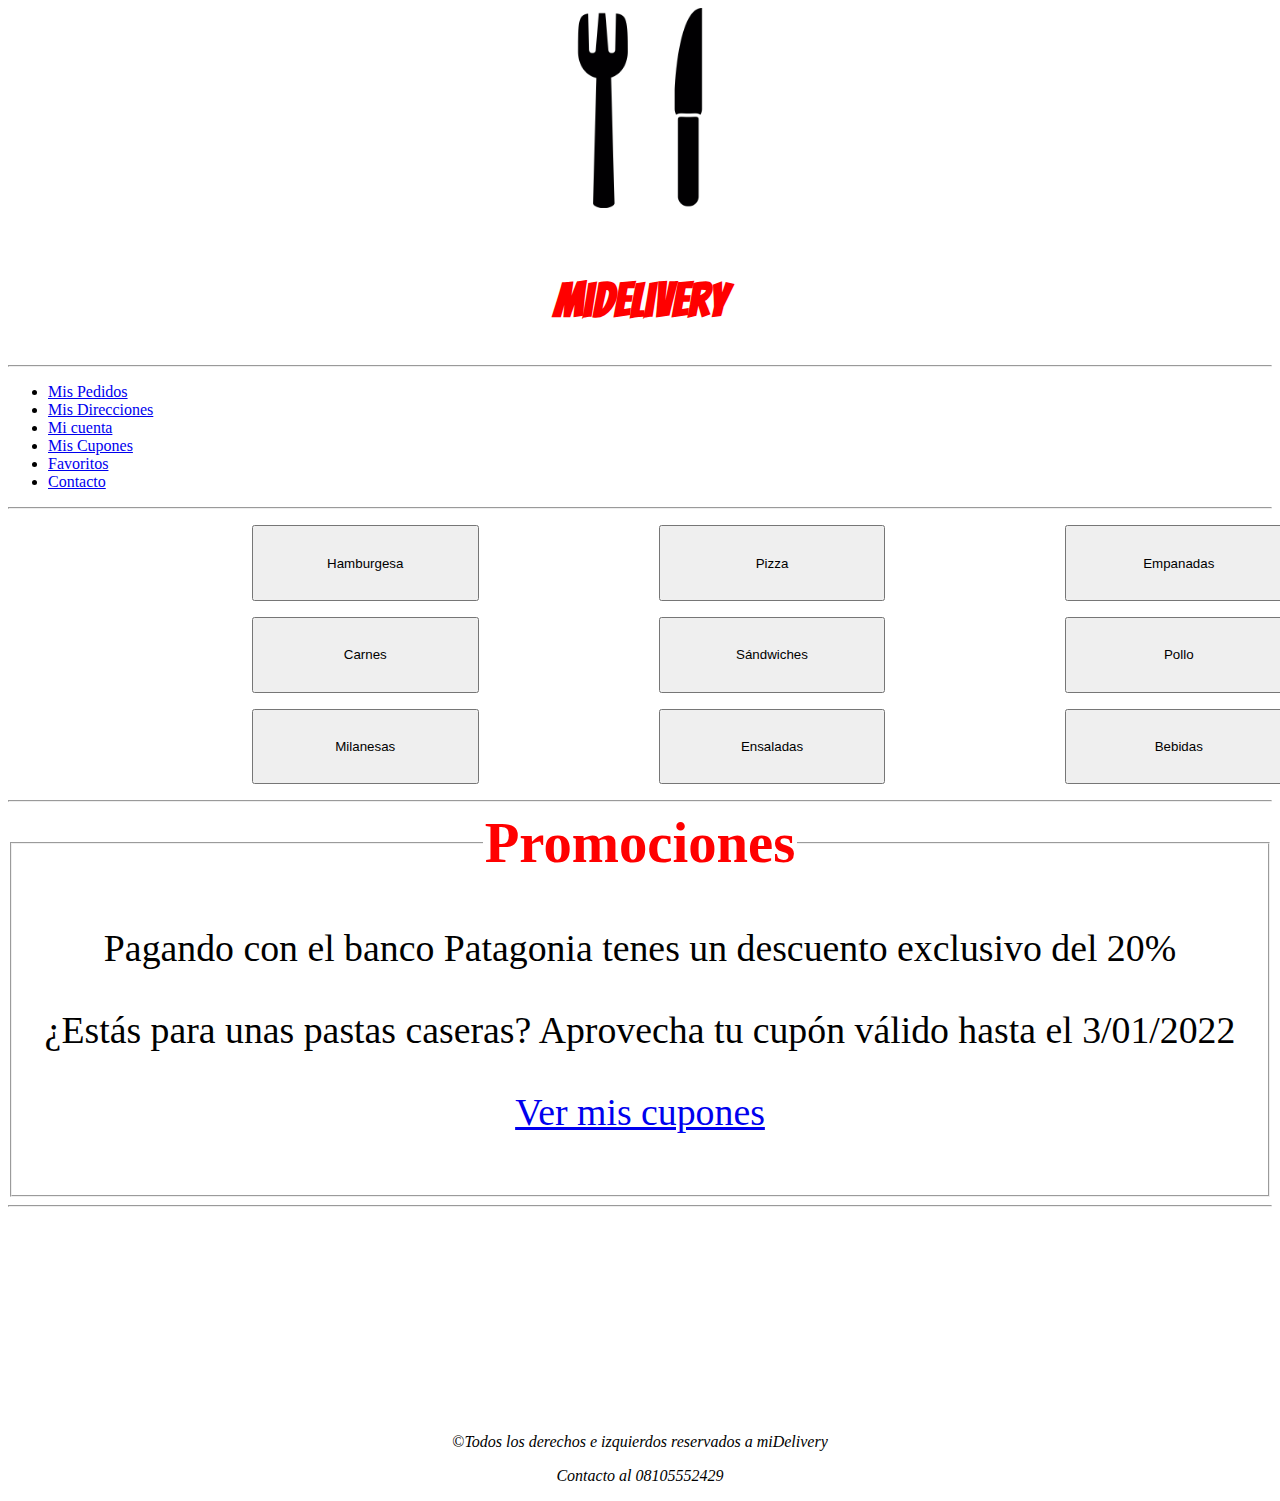
<file: index.html>
<!DOCTYPE html>
<html lang="en">
  <head>
    <meta charset="UTF-8" />
    <meta http-equiv="X-UA-Compatible" content="IE=edge" />
    <meta name="viewport" content="width=device-width, initial-scale=1.0" />
    <title>Inicio</title>
    <link rel="stylesheet" href="../static/style.css" />
    <!-- CSS only -->
    <link
      href="https://cdn.jsdelivr.net/npm/bootstrap@5.2.0-beta1/dist/css/bootstrap.min.css"
      rel="stylesheet"
      integrity="sha384-0evHe/X+R7YkIZDRvuzKMRqM+OrBnVFBL6DOitfPri4tjfHxaWutUpFmBp4vmVor"
      crossorigin="anonymous"
    />
    <!-- JavaScript Bundle with Popper -->
    <script
      src="https://cdn.jsdelivr.net/npm/bootstrap@5.2.0-beta1/dist/js/bootstrap.bundle.min.js"
      integrity="sha384-pprn3073KE6tl6bjs2QrFaJGz5/SUsLqktiwsUTF55Jfv3qYSDhgCecCxMW52nD2"
      crossorigin="anonymous"
    ></script>
    <link rel="preconnect" href="https://fonts.googleapis.com">
<link rel="preconnect" href="https://fonts.gstatic.com" crossorigin>
<link href="https://fonts.googleapis.com/css2?family=Bangers&family=Staatliches&display=swap" rel="stylesheet">
  </head>
  <body>
    <header>
      <div id="cabecera">
        <img
          src="static/img/kisspng-knife-scalable-vector-graphics-fork-computer-icons-fork-and-knife-png-icons-and-graphics-png-repo-f-5cbeb0d7644659.7036440115560009834107.png"
          alt="Cuchillo Tenedor"
         
        />
        <h1>miDelivery</h1>
      </div>
    </header>
   
    <nav>
        <hr />
      <ul class="nav justify-content-center">
        <li class="nav-item">
          <a class="nav-link active" href="Pages/misPedidos.html">Mis Pedidos</a>
        </li>
        <li class="nav-item">
          <a class="nav-link" href="Pages/misDirecciones.html">Mis Direcciones</a>
        </li>
        <li class="nav-item">
          <a class="nav-link" href="Pages/miCuenta.html">Mi cuenta</a>
        </li>
        <li class="nav-item">
          <a class="nav-link" href="Pages/misCupones.html">Mis Cupones</a>
        </li>
        <li class="nav-item">
          <a class="nav-link" href="Pages/favoritos.html">Favoritos</a>
        </li>
        <li class="nav-item">
          <a class="nav-link" href="Pages/contacto.html">Contacto</a>
        </li>
      </ul>
      <hr />
    </nav>

    <!--<div id="lista">
        <nav>
            <ul>
                <br>
                
                <li><a href="misPedidos.html">Mis Pedidos</a></li>
                <li><a href="misDirecciones.html">Mis Direcciones</a></li>
                <li><a href="miCuenta.html">Mi Cuenta</a></li>
                <li><a href="misCupones.html">Mis Cupones</a></li>
                <li><a href="favoritos.html">Favoritos</a></li>
                <li><a href="contacto.html">Contacto</a></li>
            </ul>
        </nav>
    </div> -->
    
    <section>
      <div class="contenedor">
        <div id="comidas">
           
          <button type="button" class="btn btn-danger">Hamburgesa</button>
          <button type="button" class="btn btn-danger">Pizza</button>
          <button type="button" class="btn btn-danger">Empanadas</button>
          <button type="button" class="btn btn-danger">Carnes</button>
          <button type="button" class="btn btn-danger">Sándwiches</button>
          <button type="button" class="btn btn-danger">Pollo</button>
          <button type="button" class="btn btn-danger">Milanesas</button>
          <button type="button" class="btn btn-danger">Ensaladas</button>
          <button type="button" class="btn btn-danger">Bebidas</button>
        </div>
        <hr />
    <div id="promos">
      <fieldset title="Promociones">
        <legend><b>Promociones</b></legend>
        <p>
          Pagando con el banco Patagonia tenes un descuento exclusivo del 20%
        </p>
        <p>
          ¿Estás para unas pastas caseras? Aprovecha tu cupón válido hasta el
          3/01/2022
        </p>
        <p><a href="Pages/misCupones.html">Ver mis cupones</a></p>
      </fieldset>
    </div>
    <hr />
      </div>
    </section>
   <!--<div id="Comidas">
      
      <select name="listaComidas">
        <option value="1">Hamburgesa</option>
        <option value="2">Pizza</option>
        <option value="3">Empanadas</option>
        <option value="4">carnes</option>
        <option value="5">Sándwiches</option>
        <option value="6">Pollo</option>
        <option value="7">Milanesas</option>
      </select>
    </div>--> 
    <div id="footer" style="text-align: center">
      <footer>
        <p>
          &copy;<i>Todos los derechos e izquierdos reservados a miDelivery</i>
        </p>
        <p><i>Contacto al 08105552429</i></p>
      </footer>
    </div>
  </body>
</html>
</file>
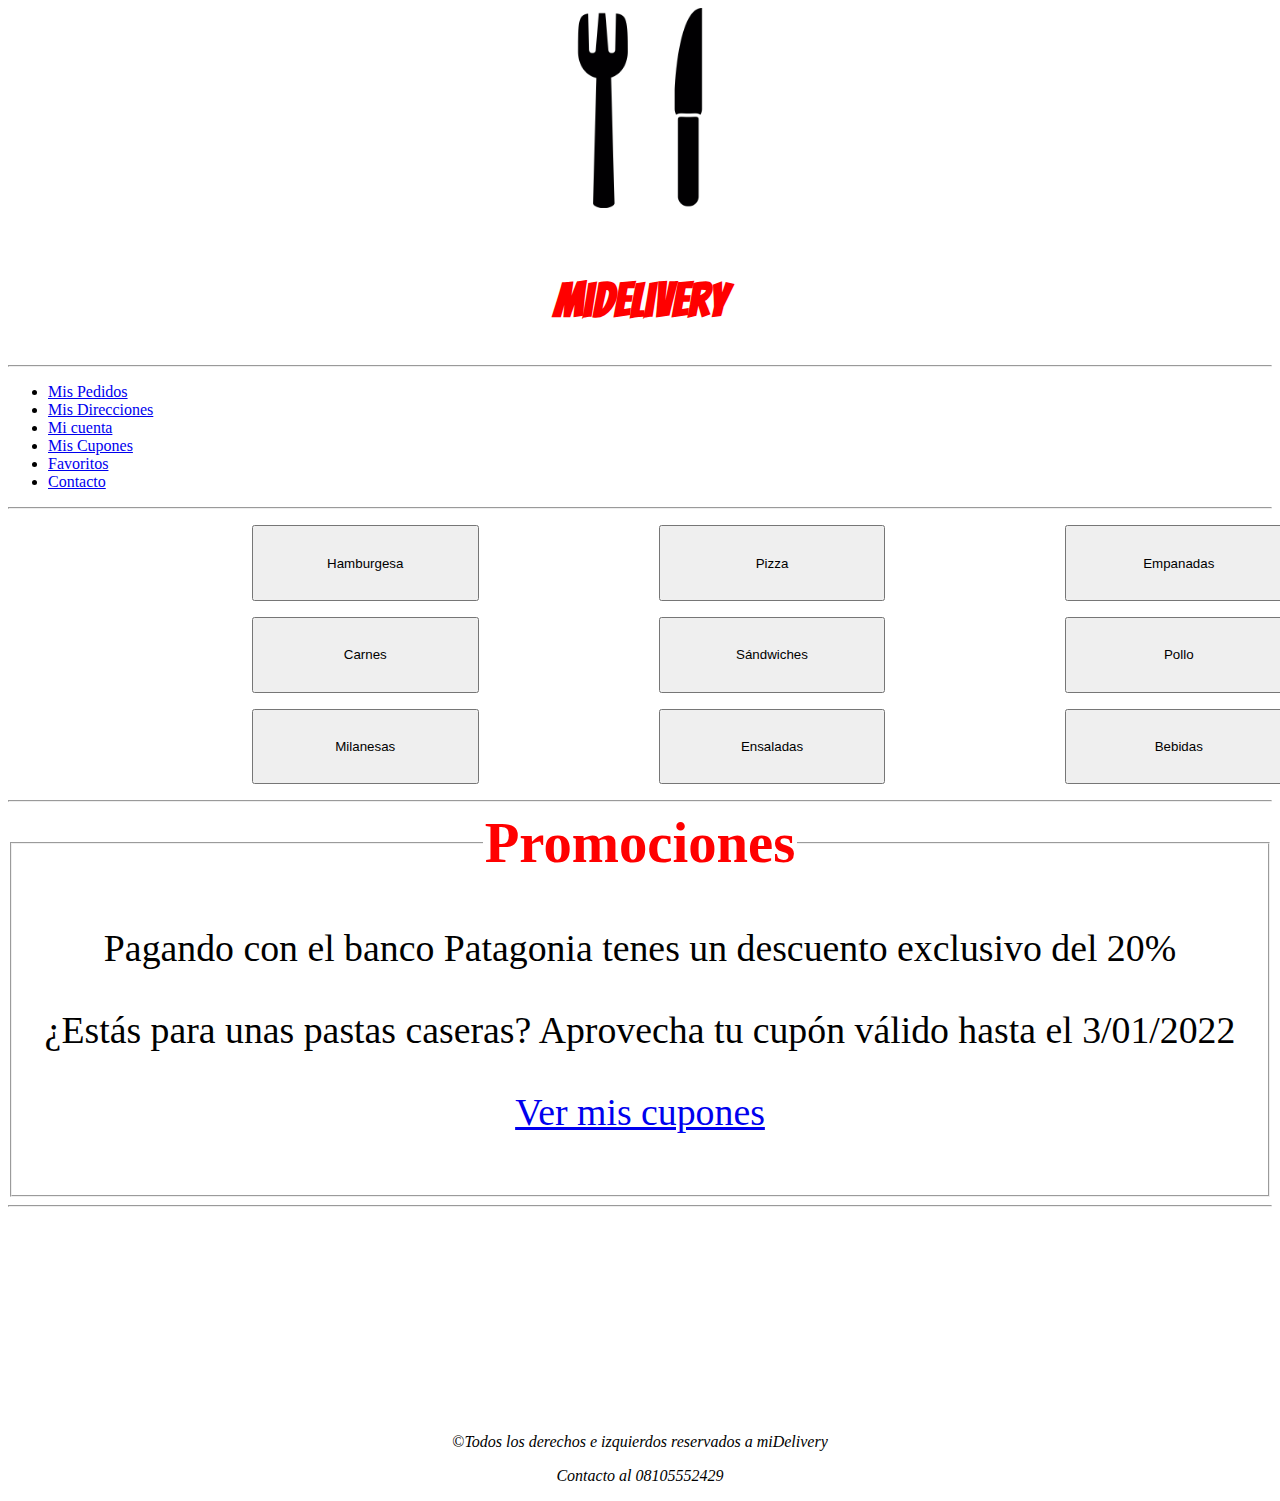
<file: root/index.html>
<!DOCTYPE html>
<html lang="en">
  <head>
    <meta charset="UTF-8" />
    <meta http-equiv="X-UA-Compatible" content="IE=edge" />
    <meta name="viewport" content="width=device-width, initial-scale=1.0" />
    <title>Inicio</title>
    <link rel="stylesheet" href="../static/style.css" />
    <!-- CSS only -->
    <link
      href="https://cdn.jsdelivr.net/npm/bootstrap@5.2.0-beta1/dist/css/bootstrap.min.css"
      rel="stylesheet"
      integrity="sha384-0evHe/X+R7YkIZDRvuzKMRqM+OrBnVFBL6DOitfPri4tjfHxaWutUpFmBp4vmVor"
      crossorigin="anonymous"
    />
    <!-- JavaScript Bundle with Popper -->
    <script
      src="https://cdn.jsdelivr.net/npm/bootstrap@5.2.0-beta1/dist/js/bootstrap.bundle.min.js"
      integrity="sha384-pprn3073KE6tl6bjs2QrFaJGz5/SUsLqktiwsUTF55Jfv3qYSDhgCecCxMW52nD2"
      crossorigin="anonymous"
    ></script>
    <link rel="preconnect" href="https://fonts.googleapis.com">
<link rel="preconnect" href="https://fonts.gstatic.com" crossorigin>
<link href="https://fonts.googleapis.com/css2?family=Bangers&family=Staatliches&display=swap" rel="stylesheet">
  </head>
  <body>
    <header>
      <div id="cabecera">
        <img
          src="../static/img/kisspng-knife-scalable-vector-graphics-fork-computer-icons-fork-and-knife-png-icons-and-graphics-png-repo-f-5cbeb0d7644659.7036440115560009834107.png"
          alt="Cuchillo Tenedor"
         
        />
        <h1>miDelivery</h1>
      </div>
    </header>
   
    <nav>
        <hr />
      <ul class="nav justify-content-center">
        <li class="nav-item">
          <a class="nav-link active" href="Pages/misPedidos.html">Mis Pedidos</a>
        </li>
        <li class="nav-item">
          <a class="nav-link" href="Pages/misDirecciones.html">Mis Direcciones</a>
        </li>
        <li class="nav-item">
          <a class="nav-link" href="Pages/miCuenta.html">Mi cuenta</a>
        </li>
        <li class="nav-item">
          <a class="nav-link" href="Pages/misCupones.html">Mis Cupones</a>
        </li>
        <li class="nav-item">
          <a class="nav-link" href="Pages/favoritos.html">Favoritos</a>
        </li>
        <li class="nav-item">
          <a class="nav-link" href="Pages/contacto.html">Contacto</a>
        </li>
      </ul>
      <hr />
    </nav>

    <!--<div id="lista">
        <nav>
            <ul>
                <br>
                
                <li><a href="misPedidos.html">Mis Pedidos</a></li>
                <li><a href="misDirecciones.html">Mis Direcciones</a></li>
                <li><a href="miCuenta.html">Mi Cuenta</a></li>
                <li><a href="misCupones.html">Mis Cupones</a></li>
                <li><a href="favoritos.html">Favoritos</a></li>
                <li><a href="contacto.html">Contacto</a></li>
            </ul>
        </nav>
    </div> -->
    
    <section>
      <div class="contenedor">
        <div id="comidas">
           
          <button type="button" class="btn btn-danger">Hamburgesa</button>
          <button type="button" class="btn btn-danger">Pizza</button>
          <button type="button" class="btn btn-danger">Empanadas</button>
          <button type="button" class="btn btn-danger">Carnes</button>
          <button type="button" class="btn btn-danger">Sándwiches</button>
          <button type="button" class="btn btn-danger">Pollo</button>
          <button type="button" class="btn btn-danger">Milanesas</button>
          <button type="button" class="btn btn-danger">Ensaladas</button>
          <button type="button" class="btn btn-danger">Bebidas</button>
        </div>
        <hr />
    <div id="promos">
      <fieldset title="Promociones">
        <legend><b>Promociones</b></legend>
        <p>
          Pagando con el banco Patagonia tenes un descuento exclusivo del 20%
        </p>
        <p>
          ¿Estás para unas pastas caseras? Aprovecha tu cupón válido hasta el
          3/01/2022
        </p>
        <p><a href="#">Ver mis cupones</a></p>
      </fieldset>
    </div>
    <hr />
      </div>
    </section>
   <!--<div id="Comidas">
      
      <select name="listaComidas">
        <option value="1">Hamburgesa</option>
        <option value="2">Pizza</option>
        <option value="3">Empanadas</option>
        <option value="4">carnes</option>
        <option value="5">Sándwiches</option>
        <option value="6">Pollo</option>
        <option value="7">Milanesas</option>
      </select>
    </div>--> 
    <div id="footer" style="text-align: center">
      <footer>
        <p>
          &copy;<i>Todos los derechos e izquierdos reservados a miDelivery</i>
        </p>
        <p><i>Contacto al 08105552429</i></p>
      </footer>
    </div>
  </body>
</html>
</file>
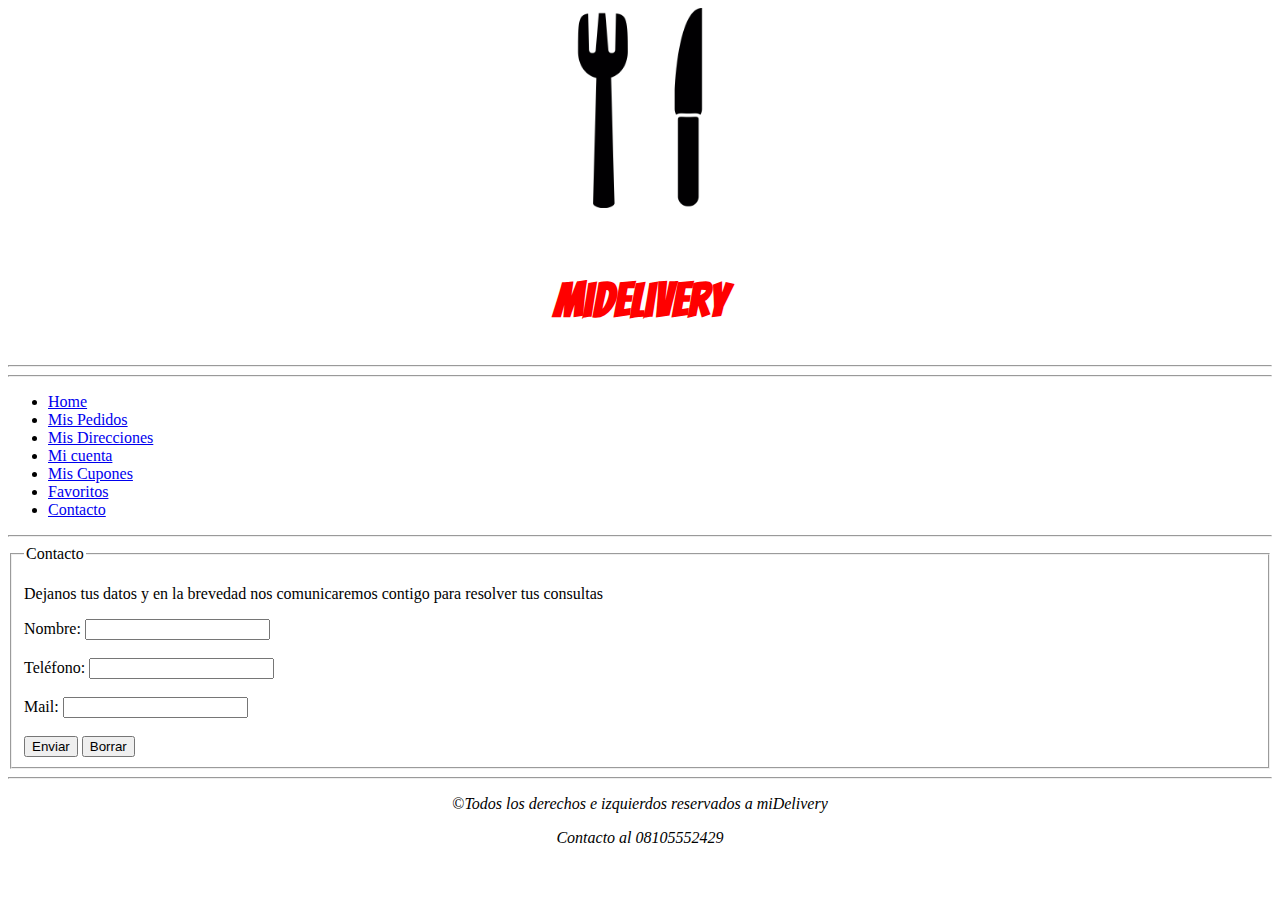
<file: Pages/contacto.html>
<!DOCTYPE html>
<html lang="en">
  <head>
    <meta charset="UTF-8" />
    <meta http-equiv="X-UA-Compatible" content="IE=edge" />
    <meta name="viewport" content="width=device-width, initial-scale=1.0" />
    <title>Inicio</title>
    <link rel="stylesheet" href="../../static/style.css" />
    <!-- CSS only -->
    <link
      href="https://cdn.jsdelivr.net/npm/bootstrap@5.2.0-beta1/dist/css/bootstrap.min.css"
      rel="stylesheet"
      integrity="sha384-0evHe/X+R7YkIZDRvuzKMRqM+OrBnVFBL6DOitfPri4tjfHxaWutUpFmBp4vmVor"
      crossorigin="anonymous"
    />
    <!-- JavaScript Bundle with Popper -->
    <script
      src="https://cdn.jsdelivr.net/npm/bootstrap@5.2.0-beta1/dist/js/bootstrap.bundle.min.js"
      integrity="sha384-pprn3073KE6tl6bjs2QrFaJGz5/SUsLqktiwsUTF55Jfv3qYSDhgCecCxMW52nD2"
      crossorigin="anonymous"
    ></script>
    <link rel="preconnect" href="https://fonts.googleapis.com">
<link rel="preconnect" href="https://fonts.gstatic.com" crossorigin>
<link href="https://fonts.googleapis.com/css2?family=Bangers&family=Staatliches&display=swap" rel="stylesheet">
  </head>
<body>
    <div id="cabecera">
        <img src="../static/img/kisspng-knife-scalable-vector-graphics-fork-computer-icons-fork-and-knife-png-icons-and-graphics-png-repo-f-5cbeb0d7644659.7036440115560009834107.png" alt="Cuchillo Tenedor">
        <h1>miDelivery</h1>
    </div>
    <hr><nav>
        <hr />
      <ul class="nav justify-content-center">
        <li class="nav-item">
          <a class="nav-link active" href="../index.html">Home</a>
        </li>
        <li class="nav-item">
          <a class="nav-link active" href="misPedidos.html">Mis Pedidos</a>
        </li>
        <li class="nav-item">
          <a class="nav-link" href="misDirecciones.html">Mis Direcciones</a>
        </li>
        <li class="nav-item">
          <a class="nav-link" href="miCuenta.html">Mi cuenta</a>
        </li>
        <li class="nav-item">
          <a class="nav-link" href="misCupones.html">Mis Cupones</a>
        </li>
        <li class="nav-item">
          <a class="nav-link" href="favoritos.html">Favoritos</a>
        </li>
        <li class="nav-item">
          <a class="nav-link" href="contacto.html">Contacto</a>
        </li>
      </ul>
      <hr />
    </nav>
    <section>
      <div id="contacto">
        <fieldset>
            <legend>Contacto</legend>
            <p>Dejanos tus datos y en la brevedad nos comunicaremos contigo para resolver tus consultas</p>
            <form action="post">
                <label>Nombre:</label>
                <input type="text">
                <br>
                <br>
                <label>Teléfono:</label>
                <input type="number">
                <br>
                <br>
                <label>Mail:</label>
                <input type="mail">
                <br>
                <br>
                <button type="submit">Enviar</button>
                <button type="reset">Borrar</button>
            </form>
        </fieldset>
    </div>
    </section>
    <hr>
    <footer>
      <div id="footer" style="text-align: center;">
        <footer>
            <p>&copy;<i>Todos los derechos e izquierdos reservados a miDelivery</i></p>
            <p><i>Contacto al 08105552429</i></p>
        </footer>
    </div>
    </footer>
</body>
</html>
</file>
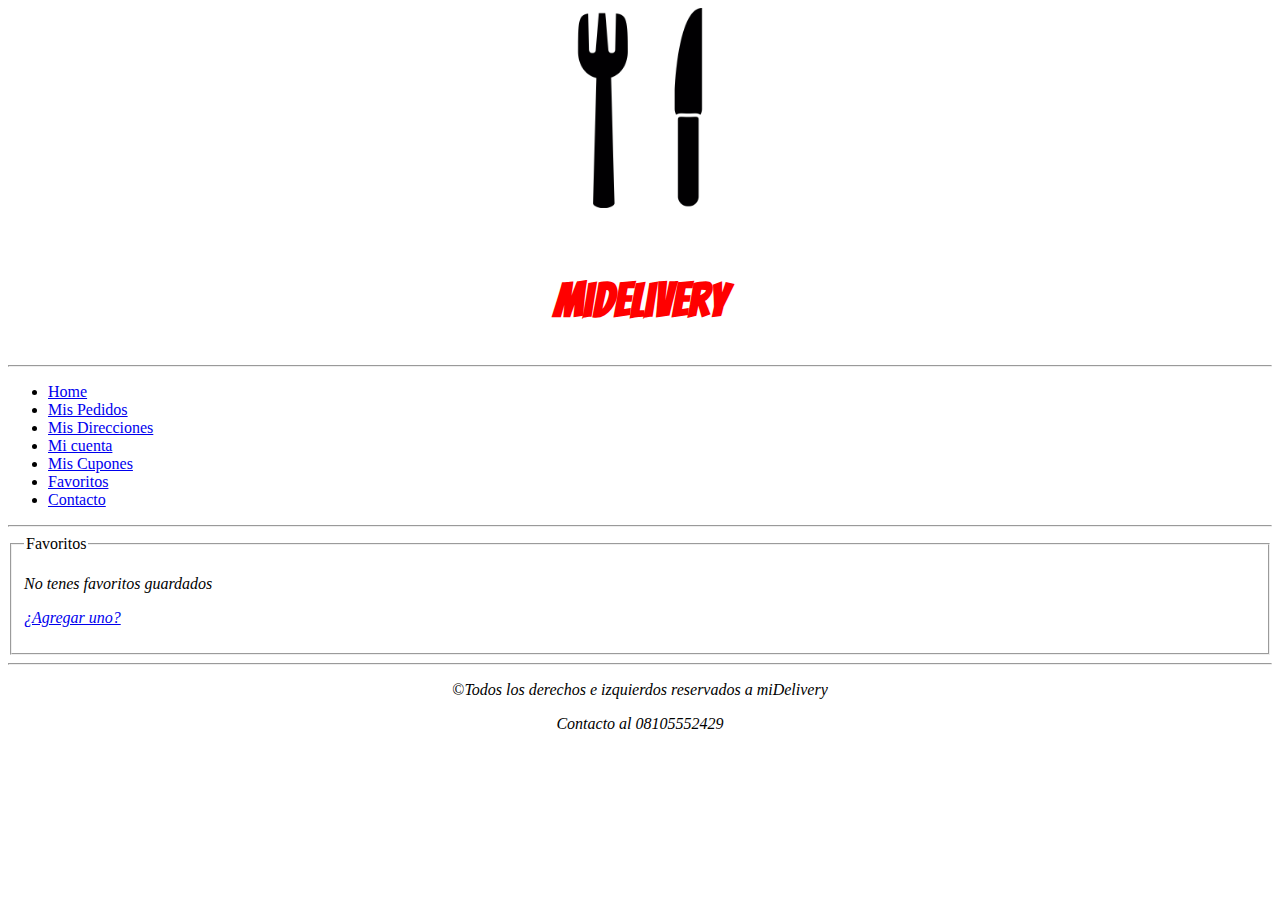
<file: Pages/favoritos.html>
<!DOCTYPE html>
<html lang="en">
  <head>
    <meta charset="UTF-8" />
    <meta http-equiv="X-UA-Compatible" content="IE=edge" />
    <meta name="viewport" content="width=device-width, initial-scale=1.0" />
    <title>Inicio</title>
    <link rel="stylesheet" href="../../static/style.css" />
    <!-- CSS only -->
    <link
      href="https://cdn.jsdelivr.net/npm/bootstrap@5.2.0-beta1/dist/css/bootstrap.min.css"
      rel="stylesheet"
      integrity="sha384-0evHe/X+R7YkIZDRvuzKMRqM+OrBnVFBL6DOitfPri4tjfHxaWutUpFmBp4vmVor"
      crossorigin="anonymous"
    />
    <!-- JavaScript Bundle with Popper -->
    <script
      src="https://cdn.jsdelivr.net/npm/bootstrap@5.2.0-beta1/dist/js/bootstrap.bundle.min.js"
      integrity="sha384-pprn3073KE6tl6bjs2QrFaJGz5/SUsLqktiwsUTF55Jfv3qYSDhgCecCxMW52nD2"
      crossorigin="anonymous"
    ></script>
    <link rel="preconnect" href="https://fonts.googleapis.com">
<link rel="preconnect" href="https://fonts.gstatic.com" crossorigin>
<link href="https://fonts.googleapis.com/css2?family=Bangers&family=Staatliches&display=swap" rel="stylesheet">
  </head>
<body>
    <div id="cabecera">
        <img src="../static/img/kisspng-knife-scalable-vector-graphics-fork-computer-icons-fork-and-knife-png-icons-and-graphics-png-repo-f-5cbeb0d7644659.7036440115560009834107.png" alt="Cuchillo Tenedor">
        <h1>miDelivery</h1>
    </div>
    <nav>
        <hr />
      <ul class="nav justify-content-center">
        <li class="nav-item">
          <a class="nav-link active" href="../index.html">Home</a>
        </li>
        <li class="nav-item">
          <a class="nav-link active" href="misPedidos.html">Mis Pedidos</a>
        </li>
        <li class="nav-item">
          <a class="nav-link" href="misDirecciones.html">Mis Direcciones</a>
        </li>
        <li class="nav-item">
          <a class="nav-link" href="miCuenta.html">Mi cuenta</a>
        </li>
        <li class="nav-item">
          <a class="nav-link" href="misCupones.html">Mis Cupones</a>
        </li>
        <li class="nav-item">
          <a class="nav-link" href="favoritos.html">Favoritos</a>
        </li>
        <li class="nav-item">
          <a class="nav-link" href="contacto.html">Contacto</a>
        </li>
      </ul>
      <hr />
    </nav>
    <section>
      <div id="favoritos">
        <fieldset>
            <legend>Favoritos</legend>
            <p><i>No tenes favoritos guardados</i></p>
            <p><i><a href="#">¿Agregar uno?</a></i></p>
        </fieldset>
    </div>
    </section>
    <hr>
    <footer>
      <div id="footer" style="text-align: center;">
        <footer>
            <p>&copy;<i>Todos los derechos e izquierdos reservados a miDelivery</i></p>
            <p><i>Contacto al 08105552429</i></p>
        </footer>
    </div>
    </footer>
</body>
</html>
</file>
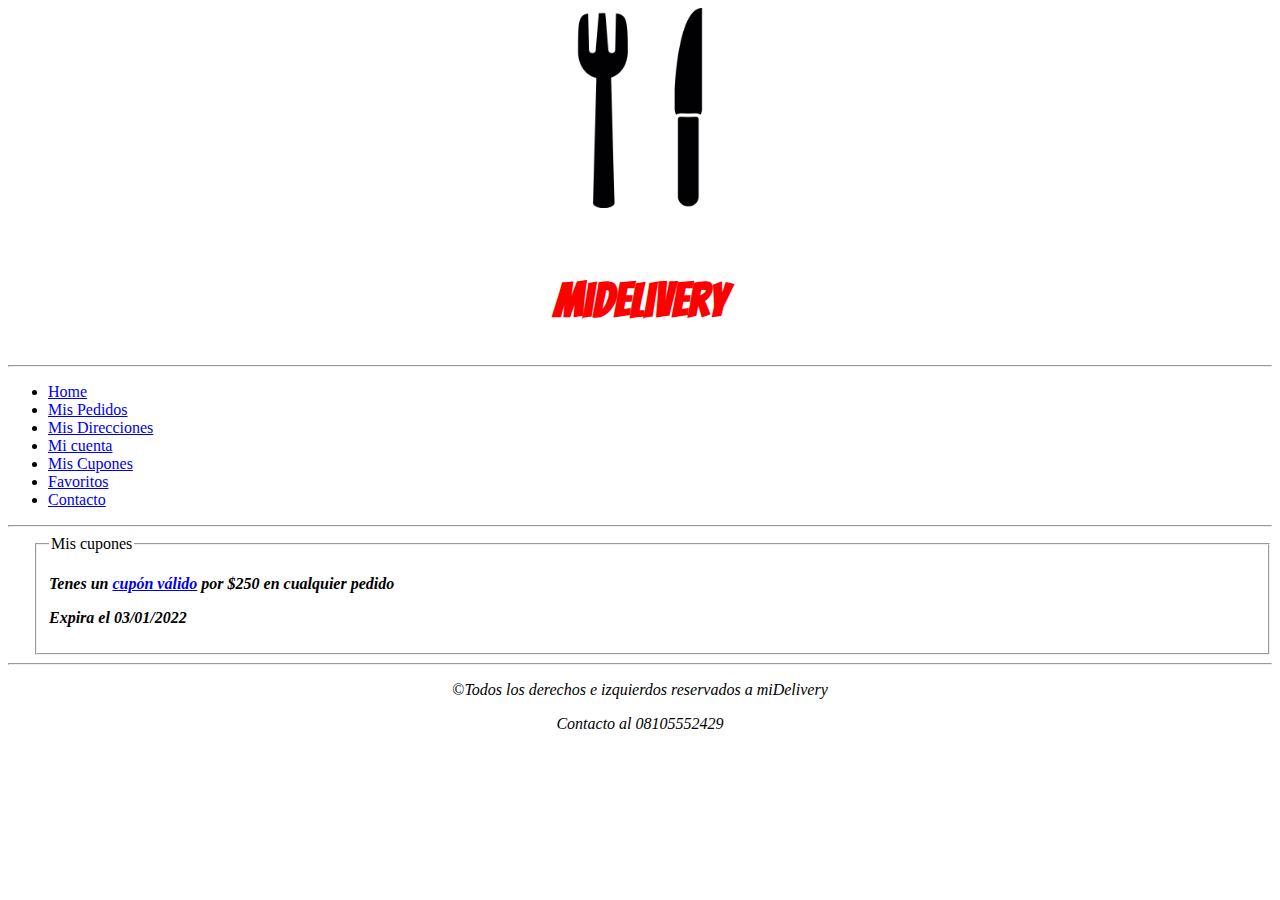
<file: Pages/misCupones.html>
<!DOCTYPE html>
<html lang="en">
<head>
    <meta charset="UTF-8">
    <meta http-equiv="X-UA-Compatible" content="IE=edge">
    <meta name="viewport" content="width=device-width, initial-scale=1.0">
    <title>Mis cupones</title>
    <link rel="stylesheet" href="../../static/style.css" />
    <!-- CSS only -->
    <link
      href="https://cdn.jsdelivr.net/npm/bootstrap@5.2.0-beta1/dist/css/bootstrap.min.css"
      rel="stylesheet"
      integrity="sha384-0evHe/X+R7YkIZDRvuzKMRqM+OrBnVFBL6DOitfPri4tjfHxaWutUpFmBp4vmVor"
      crossorigin="anonymous"
    />
    <!-- JavaScript Bundle with Popper -->
    <script
      src="https://cdn.jsdelivr.net/npm/bootstrap@5.2.0-beta1/dist/js/bootstrap.bundle.min.js"
      integrity="sha384-pprn3073KE6tl6bjs2QrFaJGz5/SUsLqktiwsUTF55Jfv3qYSDhgCecCxMW52nD2"
      crossorigin="anonymous"
    ></script>
    <link rel="preconnect" href="https://fonts.googleapis.com">
<link rel="preconnect" href="https://fonts.gstatic.com" crossorigin>
<link href="https://fonts.googleapis.com/css2?family=Bangers&family=Staatliches&display=swap" rel="stylesheet">
</head>
<body>
    <div id="cabecera">
        <img src="../static/img/kisspng-knife-scalable-vector-graphics-fork-computer-icons-fork-and-knife-png-icons-and-graphics-png-repo-f-5cbeb0d7644659.7036440115560009834107.png" alt="Cuchillo Tenedor">
        <h1>miDelivery</h1>
    </div>
    <nav>
        <hr />
      <ul class="nav justify-content-center">
        <li class="nav-item">
            <a class="nav-link active" href="../index.html">Home</a>
          </li>
        <li class="nav-item">
          <a class="nav-link active" href="misPedidos.html">Mis Pedidos</a>
        </li>
        <li class="nav-item">
          <a class="nav-link" href="misDirecciones.html">Mis Direcciones</a>
        </li>
        <li class="nav-item">
          <a class="nav-link" href="miCuenta.html">Mi cuenta</a>
        </li>
        <li class="nav-item">
          <a class="nav-link" href="misCupones.html">Mis Cupones</a>
        </li>
        <li class="nav-item">
          <a class="nav-link" href="favoritos.html">Favoritos</a>
        </li>
        <li class="nav-item">
          <a class="nav-link" href="contacto.html">Contacto</a>
        </li>
      </ul>
      <hr />
    </nav>
    <section>
        <div id="misCupones">
            <fieldset>
                <legend>Mis cupones</legend>
                <p><b><i>Tenes un <a href="#">cupón válido</a> por $250 en cualquier pedido</i></b></p>
                <p><b><i>Expira el 03/01/2022</i></b></p>
            </fieldset>
        </div>
    </section>
    <hr>
    <div id="footer" style="text-align: center;"> 
        <footer>
            <p>&copy;<i>Todos los derechos e izquierdos reservados a miDelivery</i></p>
            <p><i>Contacto al 08105552429</i></p>
        </footer>
    </div>
</body>
</html>
</file>
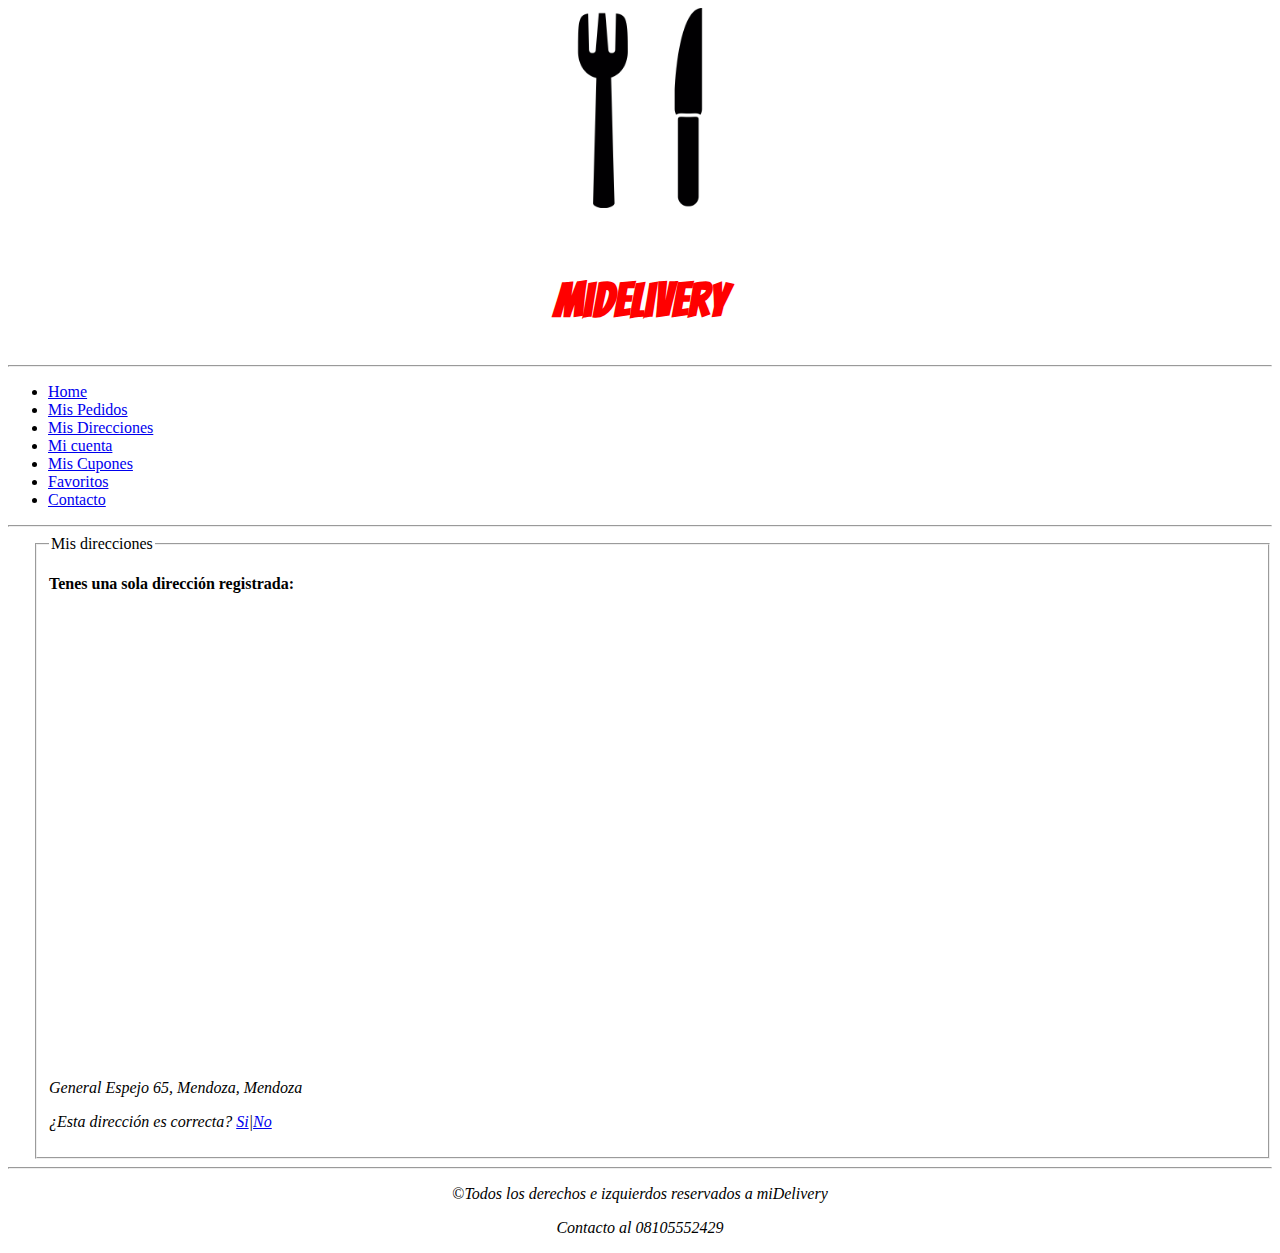
<file: Pages/misDirecciones.html>
<!DOCTYPE html>
<html lang="en">
<head>
    <meta charset="UTF-8">
    <meta http-equiv="X-UA-Compatible" content="IE=edge">
    <meta name="viewport" content="width=device-width, initial-scale=1.0">
    <title>Mis direcciones</title>
    <link rel="stylesheet" href="../../static/style.css">
    <link rel="preconnect" href="https://fonts.googleapis.com">
<link rel="preconnect" href="https://fonts.gstatic.com" crossorigin>
<link href="https://fonts.googleapis.com/css2?family=Bangers&family=Staatliches&display=swap" rel="stylesheet">
 <!-- CSS only -->
 <link href="https://cdn.jsdelivr.net/npm/bootstrap@5.2.0-beta1/dist/css/bootstrap.min.css" rel="stylesheet" integrity="sha384-0evHe/X+R7YkIZDRvuzKMRqM+OrBnVFBL6DOitfPri4tjfHxaWutUpFmBp4vmVor" crossorigin="anonymous">
 <!-- JavaScript Bundle with Popper -->
 <script src="https://cdn.jsdelivr.net/npm/bootstrap@5.2.0-beta1/dist/js/bootstrap.bundle.min.js" integrity="sha384-pprn3073KE6tl6bjs2QrFaJGz5/SUsLqktiwsUTF55Jfv3qYSDhgCecCxMW52nD2" crossorigin="anonymous"></script>
</head>
<body>
    <div id="cabecera">
        <img src="../static/img/kisspng-knife-scalable-vector-graphics-fork-computer-icons-fork-and-knife-png-icons-and-graphics-png-repo-f-5cbeb0d7644659.7036440115560009834107.png" alt="Cuchillo Tenedor">
        <h1>miDelivery</h1>
    </div>
    <nav>
        <hr />
      <ul class="nav justify-content-center">
        <li class="nav-item">
            <a class="nav-link active" href="../index.html">Home</a>
          </li>
        <li class="nav-item">
          <a class="nav-link active" href="misPedidos.html">Mis Pedidos</a>
        </li>
        <li class="nav-item">
          <a class="nav-link" href="misDirecciones.html">Mis Direcciones</a>
        </li>
        <li class="nav-item">
          <a class="nav-link" href="miCuenta.html">Mi cuenta</a>
        </li>
        <li class="nav-item">
          <a class="nav-link" href="misCupones.html">Mis Cupones</a>
        </li>
        <li class="nav-item">
          <a class="nav-link" href="favoritos.html">Favoritos</a>
        </li>
        <li class="nav-item">
          <a class="nav-link" href="contacto.html">Contacto</a>
        </li>
      </ul>
      <hr />
    </nav>
    <section>
        <div id="misDirecciones">
            <fieldset>
                <legend>Mis direcciones</legend>
                <p><b>Tenes una sola dirección registrada:</b></p>
                <iframe src="https://www.google.com/maps/embed?pb=!1m18!1m12!1m3!1d3350.3357156643606!2d-68.842170185295!3d-32.88929107631617!2m3!1f0!2f0!3f0!3m2!1i1024!2i768!4f13.1!3m3!1m2!1s0x967e091978186989%3A0x8bdc83fa7b169a16!2sGral.%20Espejo%2065%2C%20M5502%20AVU%2C%20Mendoza!5e0!3m2!1ses!2sar!4v1640787509848!5m2!1ses!2sar" width="600" height="450" style="border:0;" allowfullscreen="" loading="lazy"></iframe>
                <p><i>General Espejo 65, Mendoza, Mendoza</i></p>
                <p><i>¿Esta dirección es correcta? <a href="#">Si</a>|<a href="#">No</a></i></p>
            </fieldset>
        </div>
    </section>
    <hr>
    <div id="footer" style="text-align: center;">
        <footer>
            <p>&copy;<i>Todos los derechos e izquierdos reservados a miDelivery</i></p>
            <p><i>Contacto al 08105552429</i></p>
        </footer>
    </div>
</body>
</html>
</file>
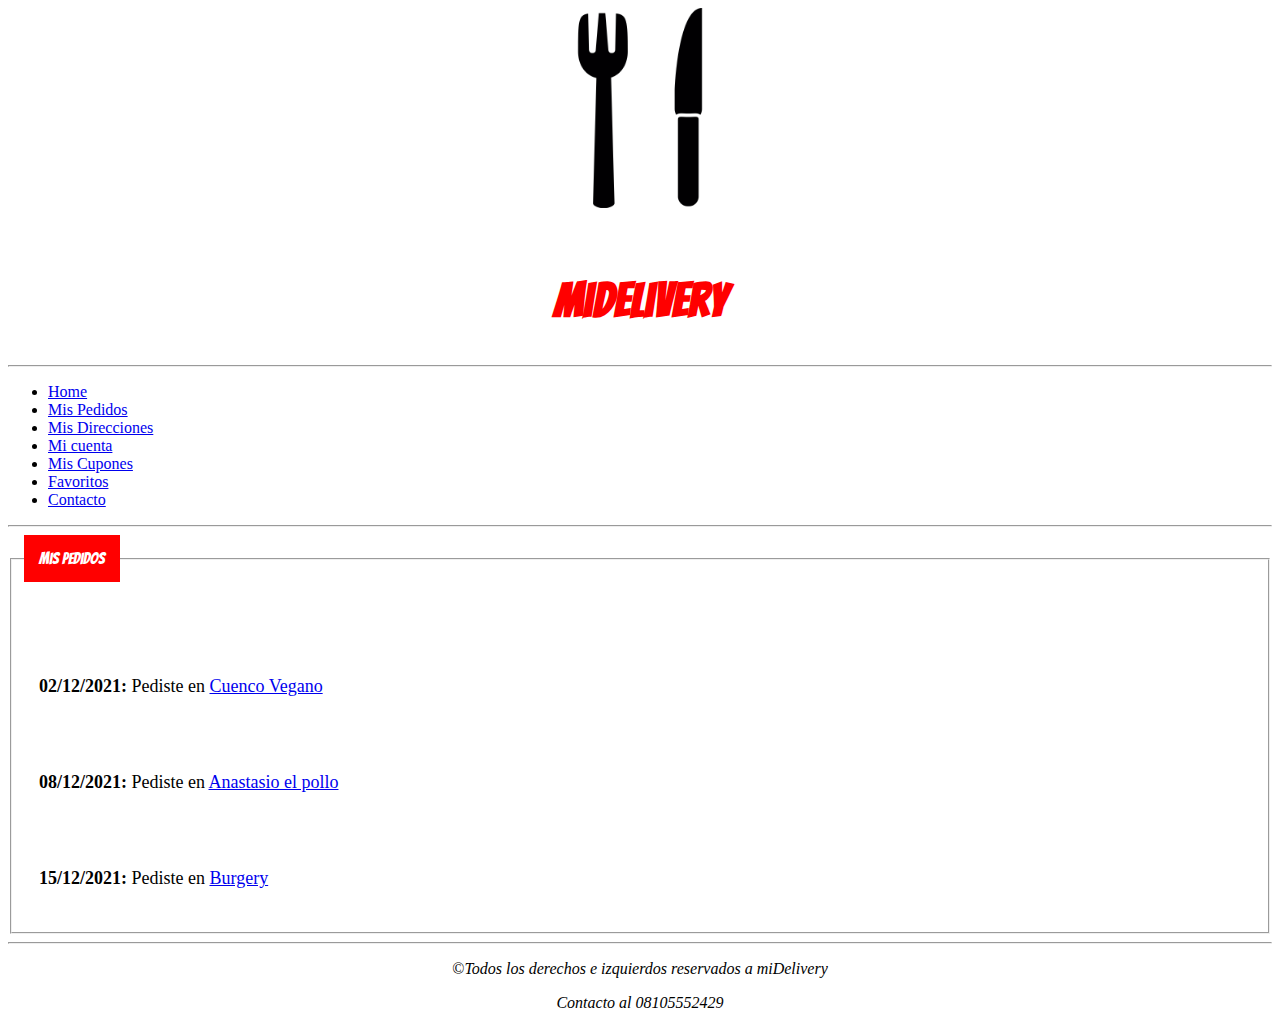
<file: Pages/misPedidos.html>
<!DOCTYPE html>
<html lang="en">
<head>
    <meta charset="UTF-8">
    <meta http-equiv="X-UA-Compatible" content="IE=edge">
    <meta name="viewport" content="width=device-width, initial-scale=1.0">
    <title>Mis pedidos</title>
    <link rel="stylesheet" href="../../static/style.css">
    <!-- CSS only -->
<link href="https://cdn.jsdelivr.net/npm/bootstrap@5.2.0-beta1/dist/css/bootstrap.min.css" rel="stylesheet" integrity="sha384-0evHe/X+R7YkIZDRvuzKMRqM+OrBnVFBL6DOitfPri4tjfHxaWutUpFmBp4vmVor" crossorigin="anonymous">
<!-- JavaScript Bundle with Popper -->
<script src="https://cdn.jsdelivr.net/npm/bootstrap@5.2.0-beta1/dist/js/bootstrap.bundle.min.js" integrity="sha384-pprn3073KE6tl6bjs2QrFaJGz5/SUsLqktiwsUTF55Jfv3qYSDhgCecCxMW52nD2" crossorigin="anonymous"></script>
<link rel="preconnect" href="https://fonts.googleapis.com">
<link rel="preconnect" href="https://fonts.gstatic.com" crossorigin>
<link href="https://fonts.googleapis.com/css2?family=Bangers&family=Staatliches&display=swap" rel="stylesheet">
</head>
<body>
      <div id="cabecera">
        <img src="../static/img/kisspng-knife-scalable-vector-graphics-fork-computer-icons-fork-and-knife-png-icons-and-graphics-png-repo-f-5cbeb0d7644659.7036440115560009834107.png" alt="Cuchillo Tenedor">
        <h1>miDelivery</h1>
    </div>
    <nav>
        <hr />
      <ul class="nav justify-content-center">
        <li class="nav-item">
          <a class="nav-link active" href="../index.html">Home</a>
        </li>
        <li class="nav-item">
          <a class="nav-link active" href="misPedidos.html">Mis Pedidos</a>
        </li>
        <li class="nav-item">
          <a class="nav-link" href="misDirecciones.html">Mis Direcciones</a>
        </li>
        <li class="nav-item">
          <a class="nav-link" href="miCuenta.html">Mi cuenta</a>
        </li>
        <li class="nav-item">
          <a class="nav-link" href="misCupones.html">Mis Cupones</a>
        </li>
        <li class="nav-item">
          <a class="nav-link" href="favoritos.html">Favoritos</a>
        </li>
        <li class="nav-item">
          <a class="nav-link" href="contacto.html">Contacto</a>
        </li>
      </ul>
      <hr />
    </nav>
    <section>
        <div id="campo">
            <fieldset>
                <legend>Mis Pedidos</legend>
                <p><b>02/12/2021: </b>Pediste en <a href="#">Cuenco Vegano</a></p>
                <p><b>08/12/2021: </b>Pediste en <a href="#">Anastasio el pollo</a></p>
                <p><b>15/12/2021: </b>Pediste en <a href="#">Burgery</a></p>
            </fieldset>
        </div>
    </section>
    <hr>
    <div id="footer" style="text-align: center;">
        <footer>
            <p>&copy;<i>Todos los derechos e izquierdos reservados a miDelivery</i></p>
            <p><i>Contacto al 08105552429</i></p>
        </footer>
    </div>
</body>
</html>
</file>
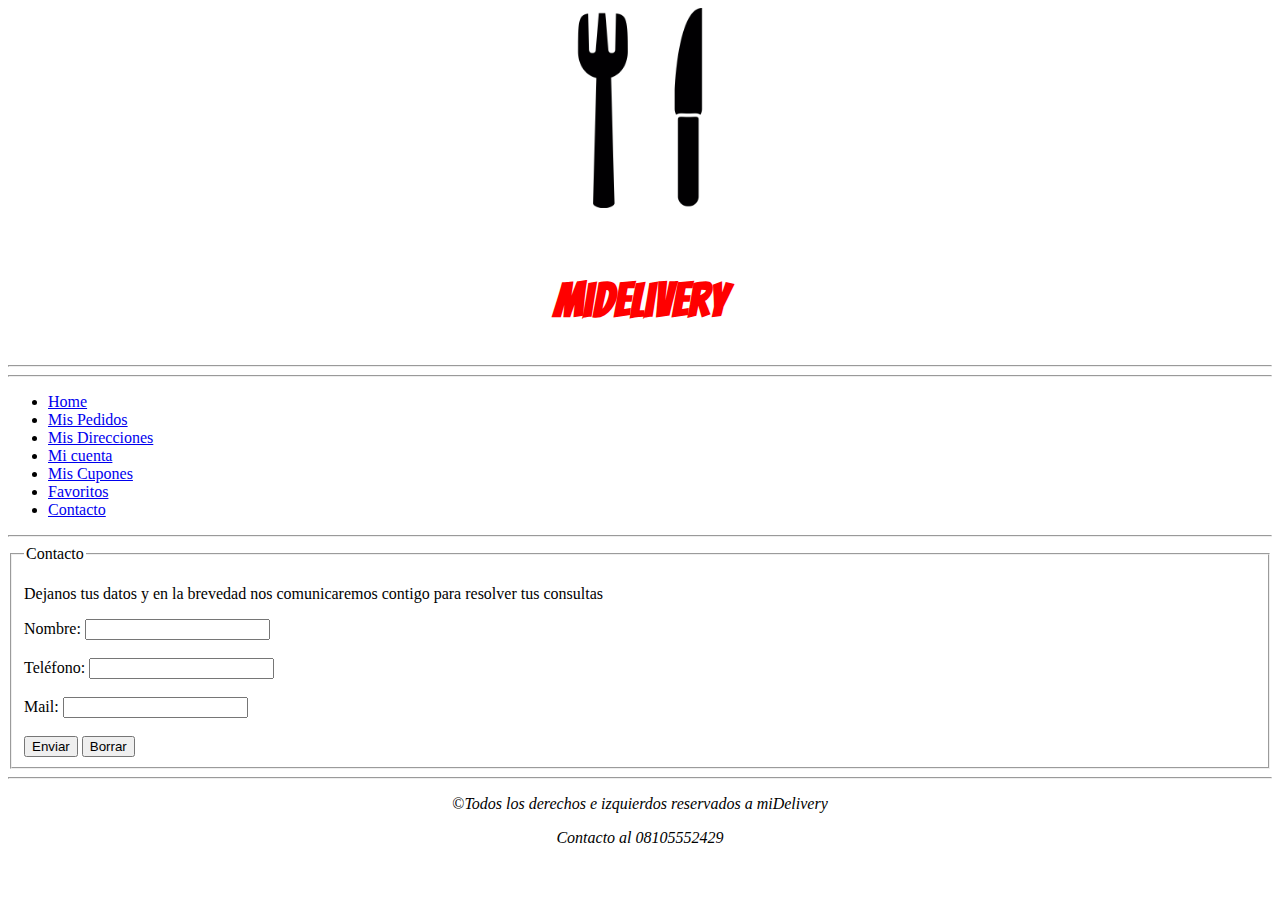
<file: root/Pages/contacto.html>
<!DOCTYPE html>
<html lang="en">
  <head>
    <meta charset="UTF-8" />
    <meta http-equiv="X-UA-Compatible" content="IE=edge" />
    <meta name="viewport" content="width=device-width, initial-scale=1.0" />
    <title>Inicio</title>
    <link rel="stylesheet" href="../../static/style.css" />
    <!-- CSS only -->
    <link
      href="https://cdn.jsdelivr.net/npm/bootstrap@5.2.0-beta1/dist/css/bootstrap.min.css"
      rel="stylesheet"
      integrity="sha384-0evHe/X+R7YkIZDRvuzKMRqM+OrBnVFBL6DOitfPri4tjfHxaWutUpFmBp4vmVor"
      crossorigin="anonymous"
    />
    <!-- JavaScript Bundle with Popper -->
    <script
      src="https://cdn.jsdelivr.net/npm/bootstrap@5.2.0-beta1/dist/js/bootstrap.bundle.min.js"
      integrity="sha384-pprn3073KE6tl6bjs2QrFaJGz5/SUsLqktiwsUTF55Jfv3qYSDhgCecCxMW52nD2"
      crossorigin="anonymous"
    ></script>
    <link rel="preconnect" href="https://fonts.googleapis.com">
<link rel="preconnect" href="https://fonts.gstatic.com" crossorigin>
<link href="https://fonts.googleapis.com/css2?family=Bangers&family=Staatliches&display=swap" rel="stylesheet">
  </head>
<body>
    <div id="cabecera">
        <img src="../../static/img/kisspng-knife-scalable-vector-graphics-fork-computer-icons-fork-and-knife-png-icons-and-graphics-png-repo-f-5cbeb0d7644659.7036440115560009834107.png" alt="Cuchillo Tenedor">
        <h1>miDelivery</h1>
    </div>
    <hr><nav>
        <hr />
      <ul class="nav justify-content-center">
        <li class="nav-item">
          <a class="nav-link active" href="../index.html">Home</a>
        </li>
        <li class="nav-item">
          <a class="nav-link active" href="misPedidos.html">Mis Pedidos</a>
        </li>
        <li class="nav-item">
          <a class="nav-link" href="misDirecciones.html">Mis Direcciones</a>
        </li>
        <li class="nav-item">
          <a class="nav-link" href="miCuenta.html">Mi cuenta</a>
        </li>
        <li class="nav-item">
          <a class="nav-link" href="misCupones.html">Mis Cupones</a>
        </li>
        <li class="nav-item">
          <a class="nav-link" href="favoritos.html">Favoritos</a>
        </li>
        <li class="nav-item">
          <a class="nav-link" href="contacto.html">Contacto</a>
        </li>
      </ul>
      <hr />
    </nav>
    <section>
      <div id="contacto">
        <fieldset>
            <legend>Contacto</legend>
            <p>Dejanos tus datos y en la brevedad nos comunicaremos contigo para resolver tus consultas</p>
            <form action="post">
                <label>Nombre:</label>
                <input type="text">
                <br>
                <br>
                <label>Teléfono:</label>
                <input type="number">
                <br>
                <br>
                <label>Mail:</label>
                <input type="mail">
                <br>
                <br>
                <button type="submit">Enviar</button>
                <button type="reset">Borrar</button>
            </form>
        </fieldset>
    </div>
    </section>
    <hr>
    <footer>
      <div id="footer" style="text-align: center;">
        <footer>
            <p>&copy;<i>Todos los derechos e izquierdos reservados a miDelivery</i></p>
            <p><i>Contacto al 08105552429</i></p>
        </footer>
    </div>
    </footer>
</body>
</html>
</file>
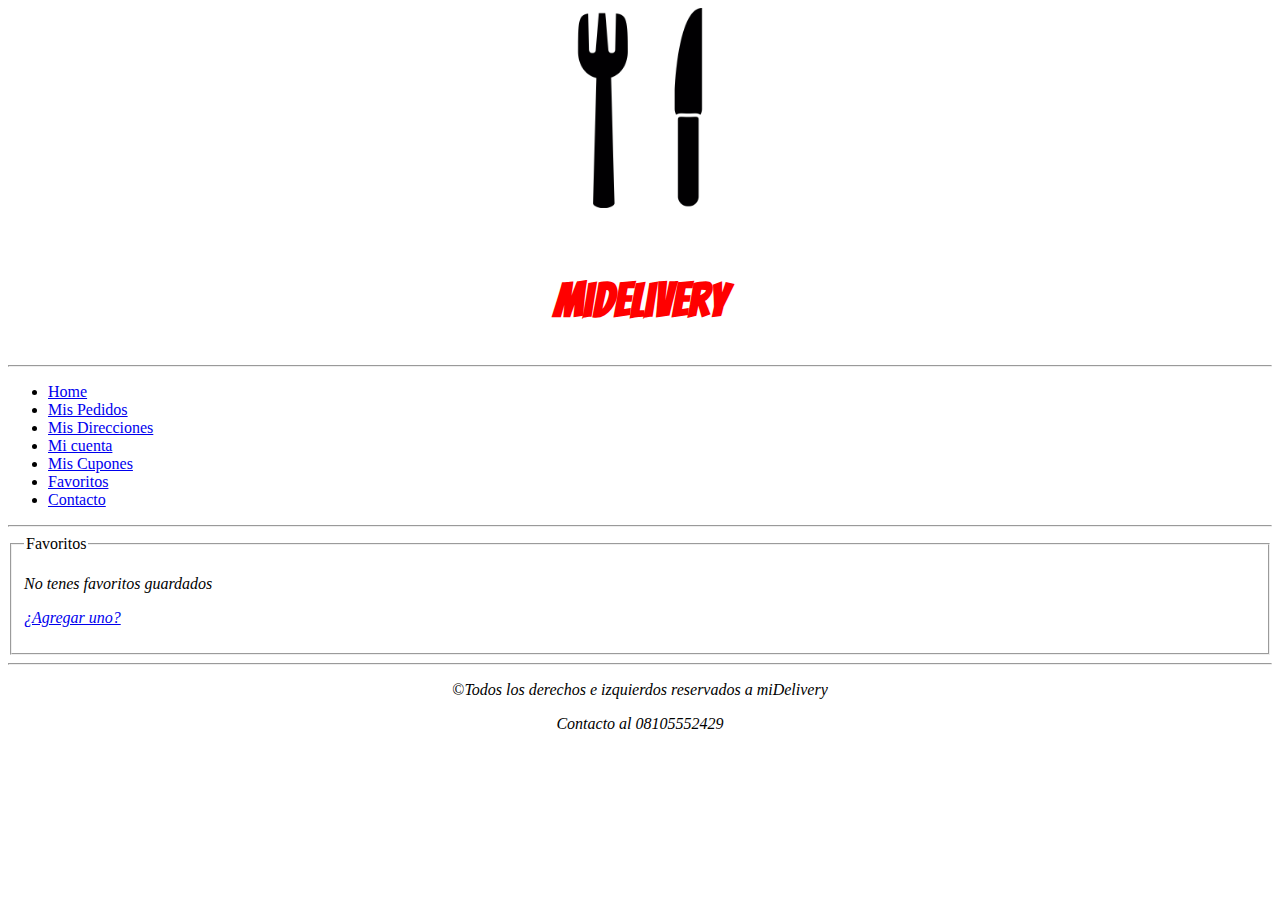
<file: root/Pages/favoritos.html>
<!DOCTYPE html>
<html lang="en">
  <head>
    <meta charset="UTF-8" />
    <meta http-equiv="X-UA-Compatible" content="IE=edge" />
    <meta name="viewport" content="width=device-width, initial-scale=1.0" />
    <title>Inicio</title>
    <link rel="stylesheet" href="../../static/style.css" />
    <!-- CSS only -->
    <link
      href="https://cdn.jsdelivr.net/npm/bootstrap@5.2.0-beta1/dist/css/bootstrap.min.css"
      rel="stylesheet"
      integrity="sha384-0evHe/X+R7YkIZDRvuzKMRqM+OrBnVFBL6DOitfPri4tjfHxaWutUpFmBp4vmVor"
      crossorigin="anonymous"
    />
    <!-- JavaScript Bundle with Popper -->
    <script
      src="https://cdn.jsdelivr.net/npm/bootstrap@5.2.0-beta1/dist/js/bootstrap.bundle.min.js"
      integrity="sha384-pprn3073KE6tl6bjs2QrFaJGz5/SUsLqktiwsUTF55Jfv3qYSDhgCecCxMW52nD2"
      crossorigin="anonymous"
    ></script>
    <link rel="preconnect" href="https://fonts.googleapis.com">
<link rel="preconnect" href="https://fonts.gstatic.com" crossorigin>
<link href="https://fonts.googleapis.com/css2?family=Bangers&family=Staatliches&display=swap" rel="stylesheet">
  </head>
<body>
    <div id="cabecera">
        <img src="../../static/img/kisspng-knife-scalable-vector-graphics-fork-computer-icons-fork-and-knife-png-icons-and-graphics-png-repo-f-5cbeb0d7644659.7036440115560009834107.png" alt="Cuchillo Tenedor">
        <h1>miDelivery</h1>
    </div>
    <nav>
        <hr />
      <ul class="nav justify-content-center">
        <li class="nav-item">
          <a class="nav-link active" href="../index.html">Home</a>
        </li>
        <li class="nav-item">
          <a class="nav-link active" href="misPedidos.html">Mis Pedidos</a>
        </li>
        <li class="nav-item">
          <a class="nav-link" href="misDirecciones.html">Mis Direcciones</a>
        </li>
        <li class="nav-item">
          <a class="nav-link" href="miCuenta.html">Mi cuenta</a>
        </li>
        <li class="nav-item">
          <a class="nav-link" href="misCupones.html">Mis Cupones</a>
        </li>
        <li class="nav-item">
          <a class="nav-link" href="favoritos.html">Favoritos</a>
        </li>
        <li class="nav-item">
          <a class="nav-link" href="contacto.html">Contacto</a>
        </li>
      </ul>
      <hr />
    </nav>
    <section>
      <div id="favoritos">
        <fieldset>
            <legend>Favoritos</legend>
            <p><i>No tenes favoritos guardados</i></p>
            <p><i><a href="#">¿Agregar uno?</a></i></p>
        </fieldset>
    </div>
    </section>
    <hr>
    <footer>
      <div id="footer" style="text-align: center;">
        <footer>
            <p>&copy;<i>Todos los derechos e izquierdos reservados a miDelivery</i></p>
            <p><i>Contacto al 08105552429</i></p>
        </footer>
    </div>
    </footer>
</body>
</html>
</file>
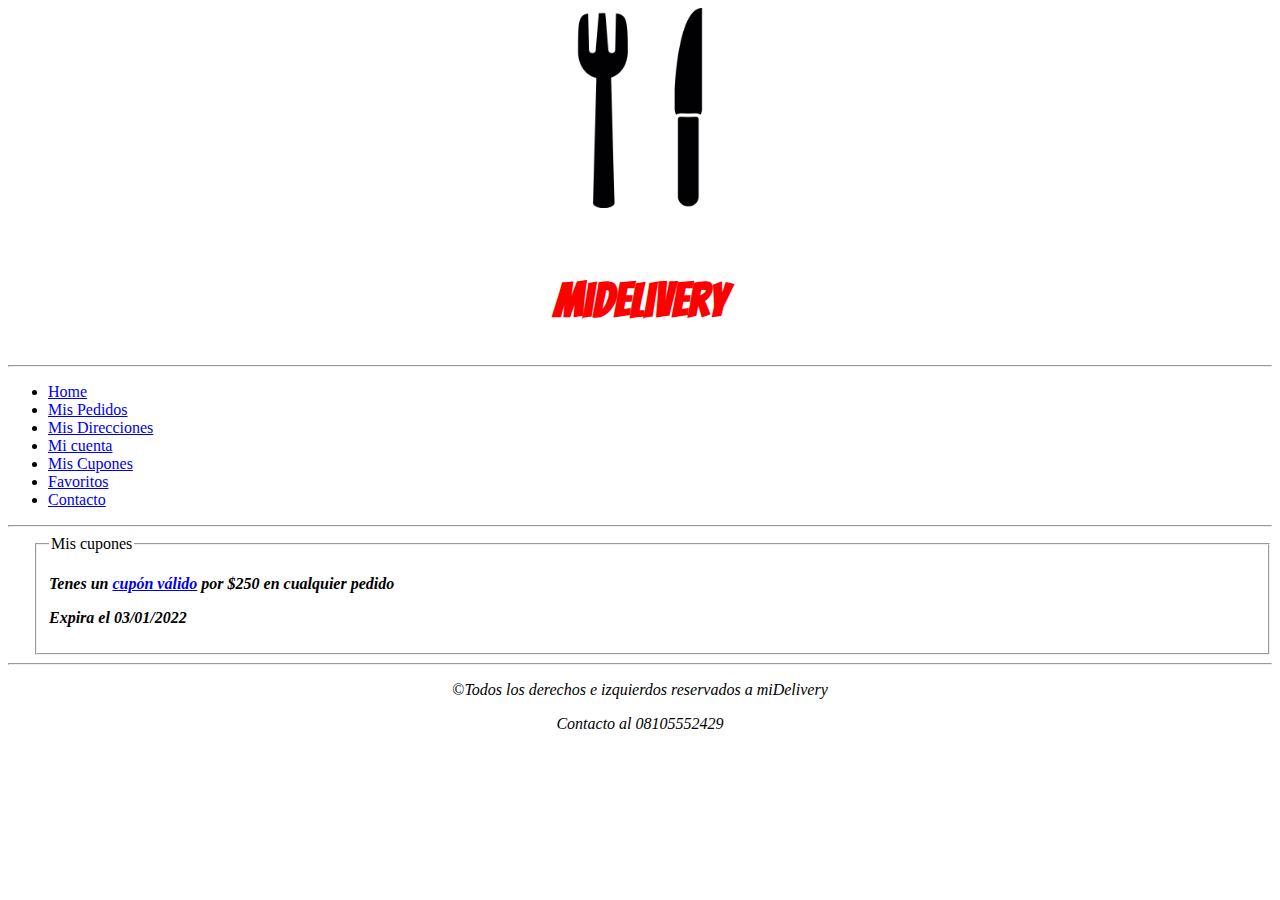
<file: root/Pages/misCupones.html>
<!DOCTYPE html>
<html lang="en">
<head>
    <meta charset="UTF-8">
    <meta http-equiv="X-UA-Compatible" content="IE=edge">
    <meta name="viewport" content="width=device-width, initial-scale=1.0">
    <title>Mis cupones</title>
    <link rel="stylesheet" href="../../static/style.css" />
    <!-- CSS only -->
    <link
      href="https://cdn.jsdelivr.net/npm/bootstrap@5.2.0-beta1/dist/css/bootstrap.min.css"
      rel="stylesheet"
      integrity="sha384-0evHe/X+R7YkIZDRvuzKMRqM+OrBnVFBL6DOitfPri4tjfHxaWutUpFmBp4vmVor"
      crossorigin="anonymous"
    />
    <!-- JavaScript Bundle with Popper -->
    <script
      src="https://cdn.jsdelivr.net/npm/bootstrap@5.2.0-beta1/dist/js/bootstrap.bundle.min.js"
      integrity="sha384-pprn3073KE6tl6bjs2QrFaJGz5/SUsLqktiwsUTF55Jfv3qYSDhgCecCxMW52nD2"
      crossorigin="anonymous"
    ></script>
    <link rel="preconnect" href="https://fonts.googleapis.com">
<link rel="preconnect" href="https://fonts.gstatic.com" crossorigin>
<link href="https://fonts.googleapis.com/css2?family=Bangers&family=Staatliches&display=swap" rel="stylesheet">
</head>
<body>
    <div id="cabecera">
        <img src="../../static/img/kisspng-knife-scalable-vector-graphics-fork-computer-icons-fork-and-knife-png-icons-and-graphics-png-repo-f-5cbeb0d7644659.7036440115560009834107.png" alt="Cuchillo Tenedor">
        <h1>miDelivery</h1>
    </div>
    <nav>
        <hr />
      <ul class="nav justify-content-center">
        <li class="nav-item">
            <a class="nav-link active" href="../index.html">Home</a>
          </li>
        <li class="nav-item">
          <a class="nav-link active" href="misPedidos.html">Mis Pedidos</a>
        </li>
        <li class="nav-item">
          <a class="nav-link" href="misDirecciones.html">Mis Direcciones</a>
        </li>
        <li class="nav-item">
          <a class="nav-link" href="miCuenta.html">Mi cuenta</a>
        </li>
        <li class="nav-item">
          <a class="nav-link" href="misCupones.html">Mis Cupones</a>
        </li>
        <li class="nav-item">
          <a class="nav-link" href="favoritos.html">Favoritos</a>
        </li>
        <li class="nav-item">
          <a class="nav-link" href="contacto.html">Contacto</a>
        </li>
      </ul>
      <hr />
    </nav>
    <section>
        <div id="misCupones">
            <fieldset>
                <legend>Mis cupones</legend>
                <p><b><i>Tenes un <a href="#">cupón válido</a> por $250 en cualquier pedido</i></b></p>
                <p><b><i>Expira el 03/01/2022</i></b></p>
            </fieldset>
        </div>
    </section>
    <hr>
    <div id="footer" style="text-align: center;"> 
        <footer>
            <p>&copy;<i>Todos los derechos e izquierdos reservados a miDelivery</i></p>
            <p><i>Contacto al 08105552429</i></p>
        </footer>
    </div>
</body>
</html>
</file>
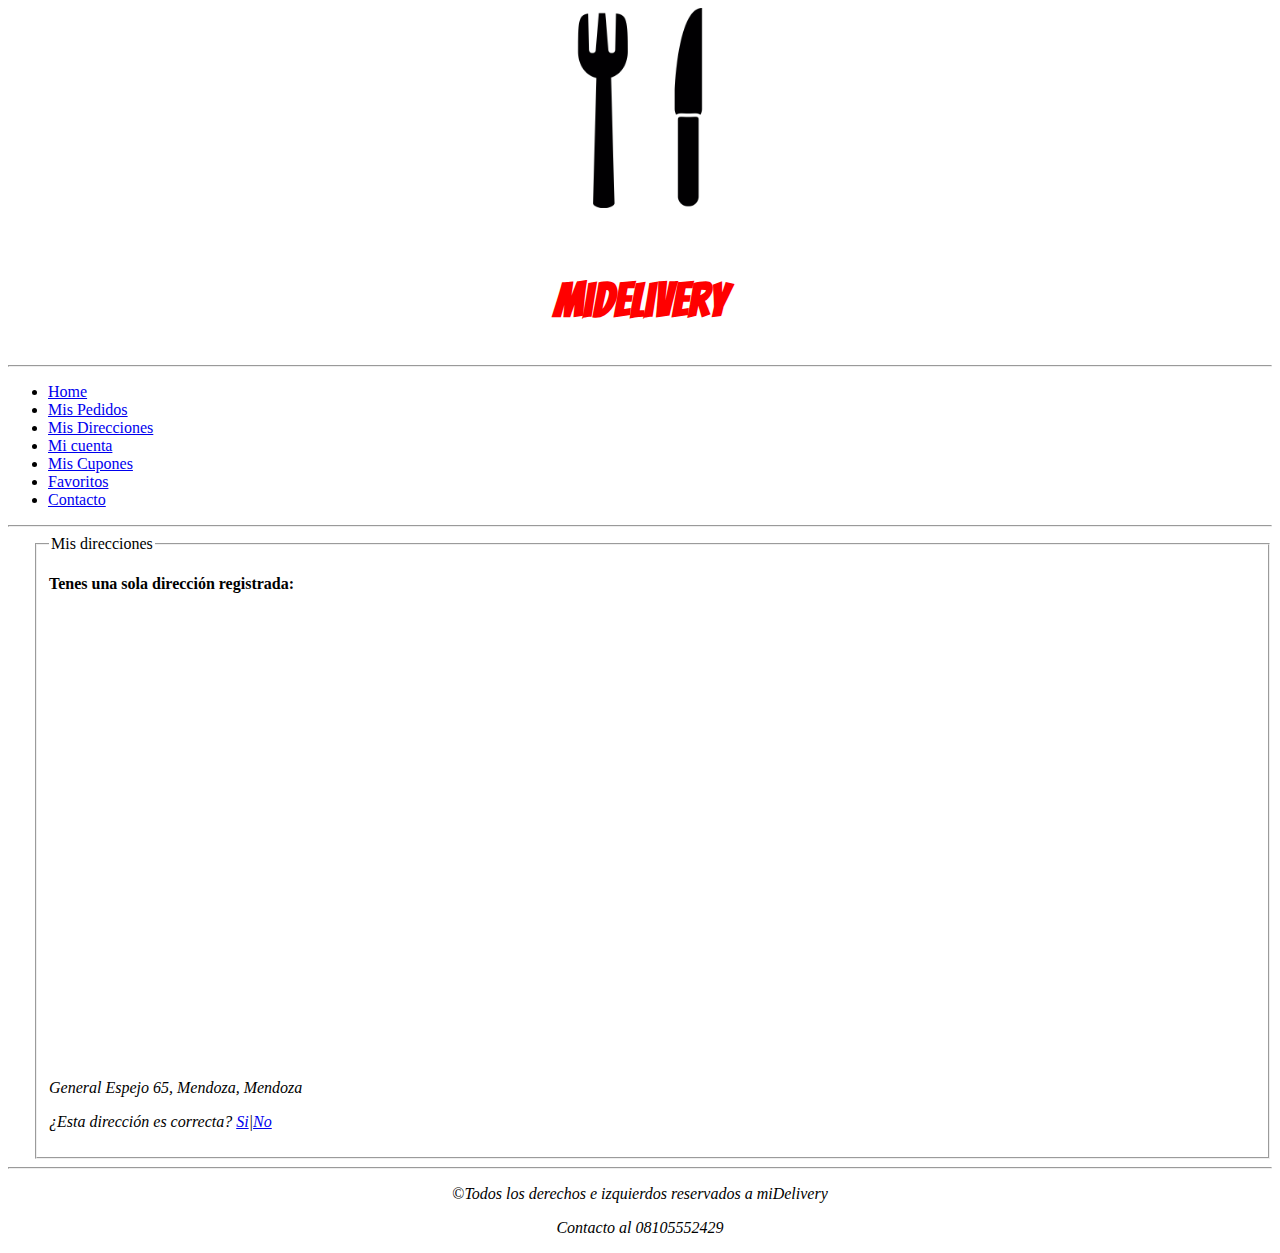
<file: root/Pages/misDirecciones.html>
<!DOCTYPE html>
<html lang="en">
<head>
    <meta charset="UTF-8">
    <meta http-equiv="X-UA-Compatible" content="IE=edge">
    <meta name="viewport" content="width=device-width, initial-scale=1.0">
    <title>Mis direcciones</title>
    <link rel="stylesheet" href="../../static/style.css">
    <link rel="preconnect" href="https://fonts.googleapis.com">
<link rel="preconnect" href="https://fonts.gstatic.com" crossorigin>
<link href="https://fonts.googleapis.com/css2?family=Bangers&family=Staatliches&display=swap" rel="stylesheet">
 <!-- CSS only -->
 <link href="https://cdn.jsdelivr.net/npm/bootstrap@5.2.0-beta1/dist/css/bootstrap.min.css" rel="stylesheet" integrity="sha384-0evHe/X+R7YkIZDRvuzKMRqM+OrBnVFBL6DOitfPri4tjfHxaWutUpFmBp4vmVor" crossorigin="anonymous">
 <!-- JavaScript Bundle with Popper -->
 <script src="https://cdn.jsdelivr.net/npm/bootstrap@5.2.0-beta1/dist/js/bootstrap.bundle.min.js" integrity="sha384-pprn3073KE6tl6bjs2QrFaJGz5/SUsLqktiwsUTF55Jfv3qYSDhgCecCxMW52nD2" crossorigin="anonymous"></script>
</head>
<body>
    <div id="cabecera">
        <img src="../../static/img/kisspng-knife-scalable-vector-graphics-fork-computer-icons-fork-and-knife-png-icons-and-graphics-png-repo-f-5cbeb0d7644659.7036440115560009834107.png" alt="Cuchillo Tenedor">
        <h1>miDelivery</h1>
    </div>
    <nav>
        <hr />
      <ul class="nav justify-content-center">
        <li class="nav-item">
            <a class="nav-link active" href="../index.html">Home</a>
          </li>
        <li class="nav-item">
          <a class="nav-link active" href="misPedidos.html">Mis Pedidos</a>
        </li>
        <li class="nav-item">
          <a class="nav-link" href="misDirecciones.html">Mis Direcciones</a>
        </li>
        <li class="nav-item">
          <a class="nav-link" href="miCuenta.html">Mi cuenta</a>
        </li>
        <li class="nav-item">
          <a class="nav-link" href="misCupones.html">Mis Cupones</a>
        </li>
        <li class="nav-item">
          <a class="nav-link" href="favoritos.html">Favoritos</a>
        </li>
        <li class="nav-item">
          <a class="nav-link" href="contacto.html">Contacto</a>
        </li>
      </ul>
      <hr />
    </nav>
    <section>
        <div id="misDirecciones">
            <fieldset>
                <legend>Mis direcciones</legend>
                <p><b>Tenes una sola dirección registrada:</b></p>
                <iframe src="https://www.google.com/maps/embed?pb=!1m18!1m12!1m3!1d3350.3357156643606!2d-68.842170185295!3d-32.88929107631617!2m3!1f0!2f0!3f0!3m2!1i1024!2i768!4f13.1!3m3!1m2!1s0x967e091978186989%3A0x8bdc83fa7b169a16!2sGral.%20Espejo%2065%2C%20M5502%20AVU%2C%20Mendoza!5e0!3m2!1ses!2sar!4v1640787509848!5m2!1ses!2sar" width="600" height="450" style="border:0;" allowfullscreen="" loading="lazy"></iframe>
                <p><i>General Espejo 65, Mendoza, Mendoza</i></p>
                <p><i>¿Esta dirección es correcta? <a href="#">Si</a>|<a href="#">No</a></i></p>
            </fieldset>
        </div>
    </section>
    <hr>
    <div id="footer" style="text-align: center;">
        <footer>
            <p>&copy;<i>Todos los derechos e izquierdos reservados a miDelivery</i></p>
            <p><i>Contacto al 08105552429</i></p>
        </footer>
    </div>
</body>
</html>
</file>
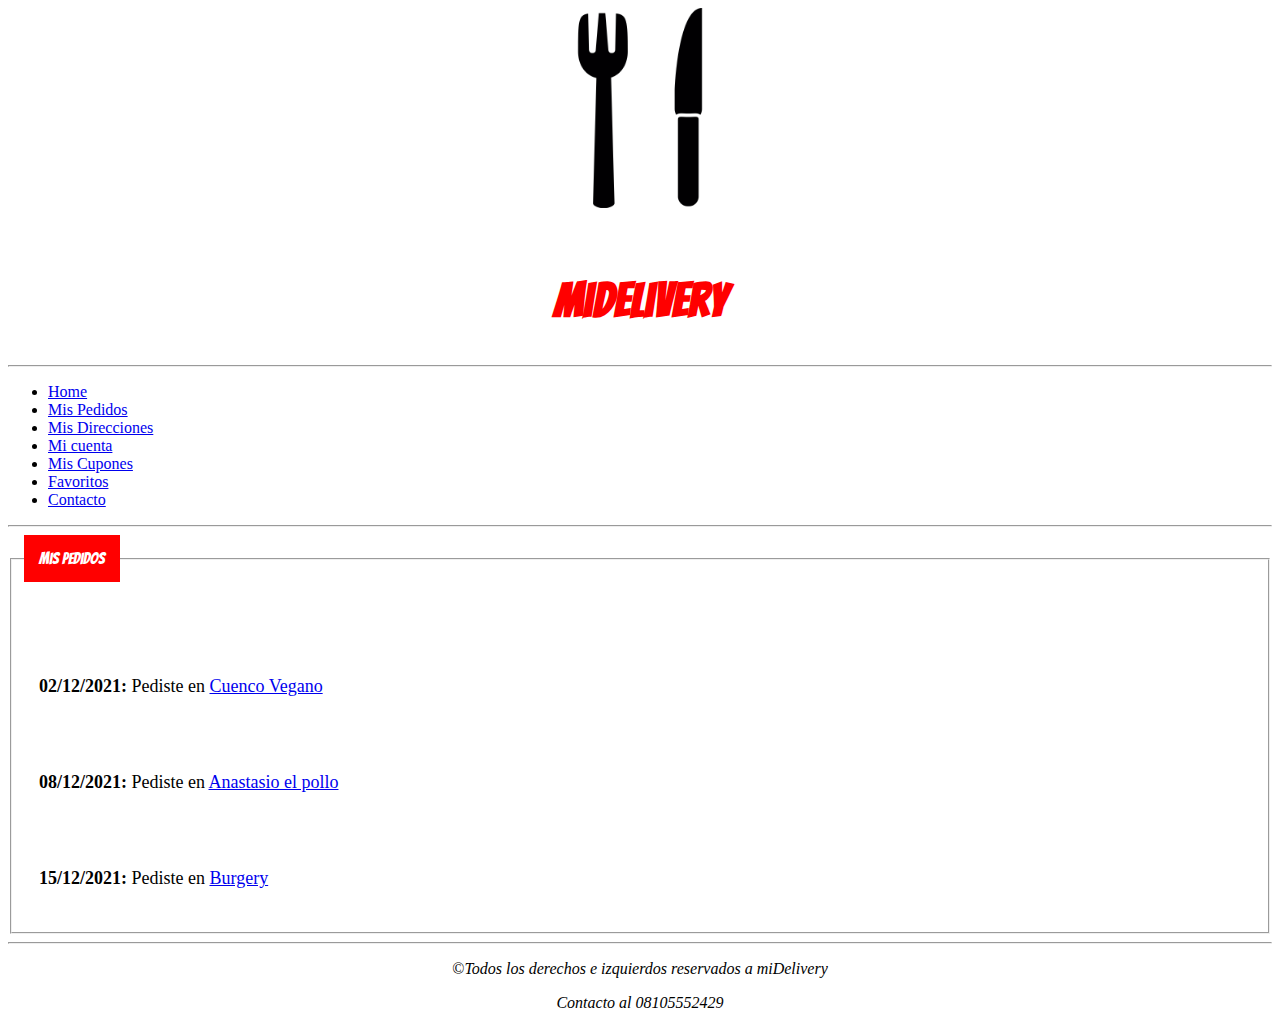
<file: root/Pages/misPedidos.html>
<!DOCTYPE html>
<html lang="en">
<head>
    <meta charset="UTF-8">
    <meta http-equiv="X-UA-Compatible" content="IE=edge">
    <meta name="viewport" content="width=device-width, initial-scale=1.0">
    <title>Mis pedidos</title>
    <link rel="stylesheet" href="../../static/style.css">
    <!-- CSS only -->
<link href="https://cdn.jsdelivr.net/npm/bootstrap@5.2.0-beta1/dist/css/bootstrap.min.css" rel="stylesheet" integrity="sha384-0evHe/X+R7YkIZDRvuzKMRqM+OrBnVFBL6DOitfPri4tjfHxaWutUpFmBp4vmVor" crossorigin="anonymous">
<!-- JavaScript Bundle with Popper -->
<script src="https://cdn.jsdelivr.net/npm/bootstrap@5.2.0-beta1/dist/js/bootstrap.bundle.min.js" integrity="sha384-pprn3073KE6tl6bjs2QrFaJGz5/SUsLqktiwsUTF55Jfv3qYSDhgCecCxMW52nD2" crossorigin="anonymous"></script>
<link rel="preconnect" href="https://fonts.googleapis.com">
<link rel="preconnect" href="https://fonts.gstatic.com" crossorigin>
<link href="https://fonts.googleapis.com/css2?family=Bangers&family=Staatliches&display=swap" rel="stylesheet">
</head>
<body>
      <div id="cabecera">
        <img src="../../static/img/kisspng-knife-scalable-vector-graphics-fork-computer-icons-fork-and-knife-png-icons-and-graphics-png-repo-f-5cbeb0d7644659.7036440115560009834107.png" alt="Cuchillo Tenedor">
        <h1>miDelivery</h1>
    </div>
    <nav>
        <hr />
      <ul class="nav justify-content-center">
        <li class="nav-item">
          <a class="nav-link active" href="../index.html">Home</a>
        </li>
        <li class="nav-item">
          <a class="nav-link active" href="misPedidos.html">Mis Pedidos</a>
        </li>
        <li class="nav-item">
          <a class="nav-link" href="misDirecciones.html">Mis Direcciones</a>
        </li>
        <li class="nav-item">
          <a class="nav-link" href="miCuenta.html">Mi cuenta</a>
        </li>
        <li class="nav-item">
          <a class="nav-link" href="misCupones.html">Mis Cupones</a>
        </li>
        <li class="nav-item">
          <a class="nav-link" href="favoritos.html">Favoritos</a>
        </li>
        <li class="nav-item">
          <a class="nav-link" href="contacto.html">Contacto</a>
        </li>
      </ul>
      <hr />
    </nav>
    <section>
        <div id="campo">
            <fieldset>
                <legend>Mis Pedidos</legend>
                <p><b>02/12/2021: </b>Pediste en <a href="#">Cuenco Vegano</a></p>
                <p><b>08/12/2021: </b>Pediste en <a href="#">Anastasio el pollo</a></p>
                <p><b>15/12/2021: </b>Pediste en <a href="#">Burgery</a></p>
            </fieldset>
        </div>
    </section>
    <hr>
    <div id="footer" style="text-align: center;">
        <footer>
            <p>&copy;<i>Todos los derechos e izquierdos reservados a miDelivery</i></p>
            <p><i>Contacto al 08105552429</i></p>
        </footer>
    </div>
</body>
</html>
</file>
<file: static/style.css>
/*body{
    background-image: url(https://thumbs.dreamstime.com/b/fondo-de-comida-r%C3%A1pida-vector-sin-fisuras-sandwich-hamburguesa-hot-dog-carne-y-postres-para-dise%C3%B1o-gr%C3%A1fico-162260592.jpg);
    font-family: sans-serif;
    display: grid;
}

#footer{
    background-color: white;
    
}

ul li{
    display: inline;
    padding: 20px;
    margin-top: 155px;
}

#lista{
    background-color: white;
    height: 50px;
    text-align: center;
    

}

fieldset{
    background-color: white;
}

legend{
    font-weight: bold;
}

#cabecera h1{
    display: inline;
    margin-left: 500px;
    font-size: 50px;
    color: red;
}*/

@media (min-width: 320px) {

    body{
        background-image: url(https://thumbs.dreamstime.com/b/fondo-de-comida-r%C3%A1pida-vector-sin-fisuras-sandwich-hamburguesa-hot-dog-carne-y-postres-para-dise%C3%B1o-gr%C3%A1fico-162260592.jpg);
    }

    #cabecera{
        width:108;
        height:100;
        /*animation: rotation 8s infinite linear;*/
    }

    /*@keyframes rotation {
        from {
          transform: rotate(0deg);
        }
        to {
          transform: rotate(359deg);
        }
      }*/

    #cabecera h1{
        color: red;
        font-family: 'Bangers', cursive;

    }

    nav{
        background-color: white;
        margin: 0 auto;
    }

    hr{
        color: black;
    }

    .contenedor #comidas{
        justify-content: center;

       /* display: inline-block;*/
        display: grid;
        grid-template-columns: auto auto auto;
    }

   
    .contenedor #comidas button{
        max-width: 480px;
        width: 3cm;
        margin: 8px;
        align-items: center;
        justify-content: center;
        
    }

    #promos legend{
        color: red;
        text-align: center;
    }

    #promos p{
        text-align: center;
    }
    
    #campo legend{
        /*background: linear-gradient(45deg, red 70%, white);*/
        background-color: red;
        color: white;
        font-family: 'Bangers', cursive;
        margin-bottom: 28px;
        margin-top: -15px;
        padding: 15px;
    }

    #campo p{
        font-size: large;
        margin-top: 45px;
        padding: 15px;
    }

    #misDirecciones{
        margin-left: 25px;
    }
    
    #miCuenta{
        margin-left: 25px;
    }

    #misCupones{
        margin-left: 25px;
    }
}

@media(min-width: 480px){
    .contenedor #comidas button{
        margin-left: 9ch;
        margin-right: 5ch;
        padding: 0.5em;
    }
}

@media(min-width: 768px){
    #cabecera{
        display: grid;
        justify-content: center;
        align-items: center;
    }

    #cabecera img{
        height: 200px;
        width: 208px;
    }

    #cabecera h1{
        text-align: center;
        padding-top: 35px;
        font-size: 1.25cm;
    }

    .contenedor #comidas{
        display: block;
        align-content: center;
        justify-content: center;
        max-width: 768px;
        margin-left: 20px;
    }

    .contenedor #comidas button{
        max-width: 768px;
        width: 6cm;
        margin: 8px 8px 8px 8px;
        padding: 0.75cm;
    }

    .contenedor #promos{
        font-size: 21px;
    }
}

@media(min-width: 1024px){
.contenedor{
    height: 100vh;
}    
.contenedor #comidas{
    display: grid;
    justify-content: center;
    width: 1024px;
    grid-template-columns: auto auto auto;
    place-content: center;
    margin-left: 110px;
}
.contenedor #comidas button{
    margin-left: 36px;
    margin-right: 36px;
}
.contenedor #promos legend{
    font-size: 1.5cm;
}
.contenedor #promos{
    font-size: 1cm;
}
}
@media(min-width:1200px){
    .contenedor #comidas{
        display: grid;
        margin-left: 380px;
    }
    .contenedor #comidas button{
        margin-left: 90px;
        margin-right: 90px;
    }
    .contenedor #comidas button:hover{
        transform: translateY(50px);
        background-color: lightsalmon;

    }
}
</file>
